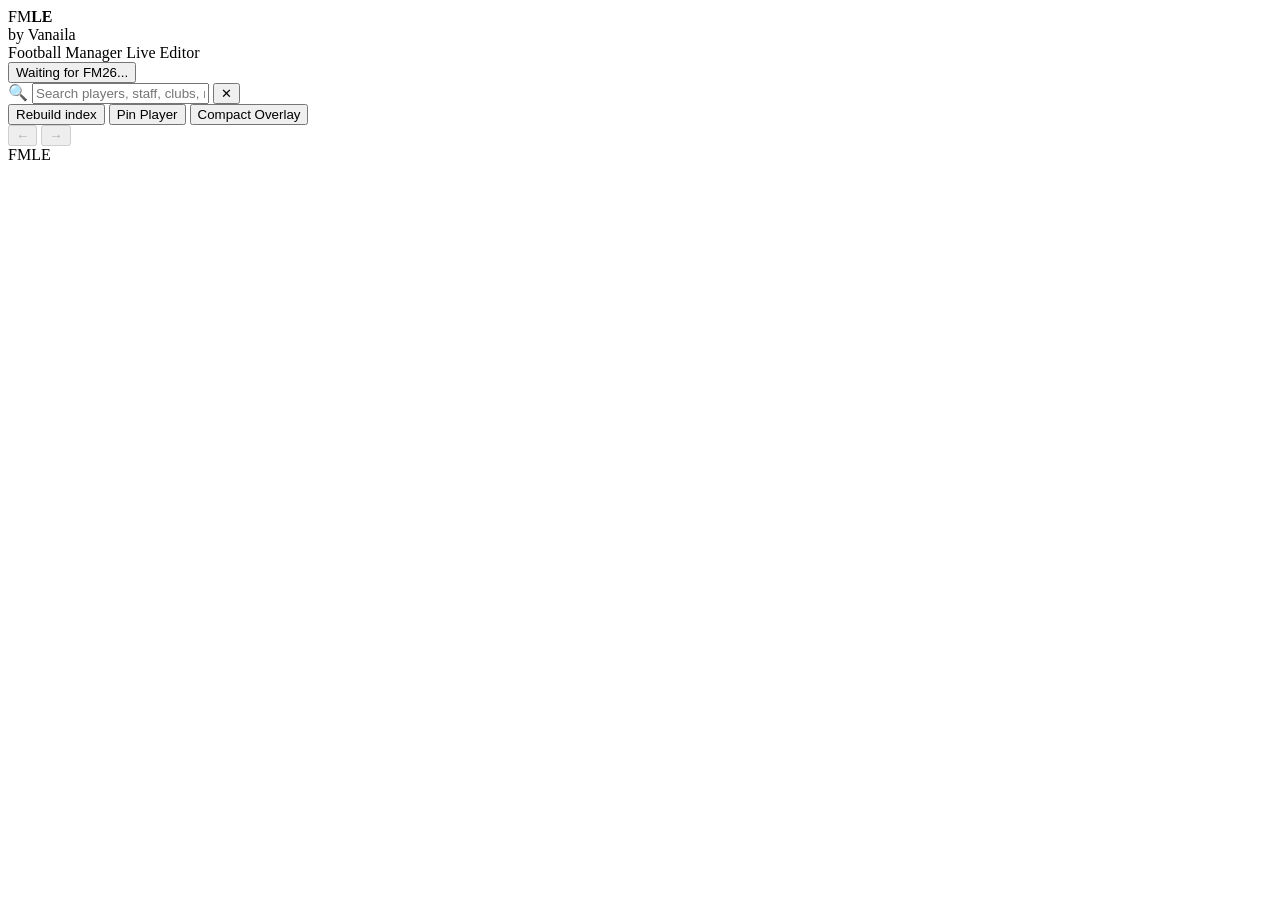
<file: crates/fmlev-server/src/ui/index.html>
<!DOCTYPE html>
<html lang="en" class="dark">
<!-- Architecture Reference: Squad God Mode, Player Editor, Club Finances, Memory Scanner, fmlev 26 engine. Shell: sidebar + top bar + context header + sub-tabs + pages + save bar (docs/UI_ARCHITECTURE.md) -->
<head>
  <meta charset="UTF-8">
  <meta name="viewport" content="width=device-width, initial-scale=1.0">
  <title>FMLE by Vanaila - Football Manager Live Editor</title>
  <style>
/*@STYLES*/
  </style>
</head>
<body>
  <div id="app-shell">

    <!-- Left navigation (items are rendered by Shell.init from Shell.NAV) -->
    <aside id="sidebar" aria-label="Main navigation">
      <div class="sidebar-brand">
        <div class="brand-title">FM<b>LE</b></div>
        <div class="brand-sub">by Vanaila</div>
      </div>
      <nav id="sidebar-nav"></nav>
      <div class="sidebar-foot">Football Manager Live Editor</div>
    </aside>

    <div id="app-main">

      <!-- Top bar: connection status, global search, quick controls -->
      <header id="topbar">
        <div class="topbar-container">
          <button type="button" id="sync-pill" class="sync-indicator unsynced" onclick="toggleAutoAttach()" title="Click to refresh connection to FM26" role="button" tabindex="0">
            <span class="sync-dot"></span>
            <span id="sync-status-text">Waiting for FM26...</span>
          </button>

          <div class="search-wrapper">
            <span class="search-icon">&#128269;</span>
            <input
              id="global-search" aria-label="Search all entities" aria-controls="search-results-dropdown"
              type="text"
              class="search-input-box"
              placeholder="Search players, staff, clubs, nations, competitions   ( / )"
              autocomplete="off"
              oninput="handleSearchInput(this.value)"
              onkeydown="handleSearchKey(event)"
              onfocus="showRecentSelections()"
            >
            <button type="button" id="search-clear-btn" class="search-clear" onclick="clearSearch()" aria-label="Clear search">&#10005;</button>
            <div id="search-results-dropdown" class="search-dropdown"></div>
          </div>
          <span id="search-index-chip" class="search-index-chip" hidden></span>

          <div class="top-controls">
            <button id="rebuild-index-btn" class="btn" onclick="rebuildSearchIndex()" title="Re-index every player, staff member, club, nation and competition in the loaded save">Rebuild index</button>
            <button id="pin-btn" class="btn" onclick="togglePinPlayer()" title="Pin player to stop auto-following the game screen">Pin Player</button>
            <button id="overlay-mode-btn" class="btn" onclick="toggleOverlayMode()" title="Toggle compact overlay HUD for in-game use">Compact Overlay</button>
          </div>
        </div>
      </header>

      <div id="search-filters" class="search-filters" role="group" aria-label="Search types" hidden>
        <span>Search:</span>
        <button class="btn btn-sm" data-search-type="all" aria-pressed="true" onclick="setSearchFilter('all')">All</button>
        <button class="btn btn-sm" data-search-type="players" aria-pressed="false" onclick="setSearchFilter('players')">Players</button>
        <button class="btn btn-sm" data-search-type="staff" aria-pressed="false" onclick="setSearchFilter('staff')">Staff</button>
        <button class="btn btn-sm" data-search-type="clubs" aria-pressed="false" onclick="setSearchFilter('clubs')">Clubs</button>
        <button class="btn btn-sm" data-search-type="nations" aria-pressed="false" onclick="setSearchFilter('nations')">Nations</button>
        <button class="btn btn-sm" data-search-type="competitions" aria-pressed="false" onclick="setSearchFilter('competitions')">Competitions</button>
      </div>

      <!-- Context header: current entity + history -->
      <div id="context-header">
        <div class="context-nav">
          <button id="context-back" class="btn btn-ghost" onclick="Shell.back()" title="Back" disabled>&#8592;</button>
          <button id="context-forward" class="btn btn-ghost" onclick="Shell.forward()" title="Forward" disabled>&#8594;</button>
        </div>
        <div class="context-text">
          <div id="context-title">FMLE</div>
          <div id="context-subtitle"></div>
        </div>
        <div id="context-actions" class="context-actions"></div>
      </div>

      <!-- Sub-tab row (filled by Shell.setSubTabs) -->
      <div id="subtabs" role="tablist" hidden></div>

      <!-- Pages: one <section class="tab-view" id="tab-..."> each -->
      <main>

<!--@PAGES-->

      </main>

      <!-- Save bar: one per app, bound to the active page (SaveBar) -->
      <div id="savebar" hidden>
        <div id="savebar-popover" hidden></div>
        <span id="savebar-status" role="status" aria-live="polite">No unsaved changes</span>
        <button id="savebar-review" class="btn btn-ghost btn-sm" onclick="SaveBar.toggleReview()" hidden>Review</button>
        <span id="savebar-error"></span>
        <div class="savebar-actions">
          <button id="savebar-load" class="btn" onclick="SaveBar.load()" title="Read the current values from the game">Load from game</button>
          <button id="savebar-discard" class="btn" onclick="SaveBar.discard()" disabled>Discard</button>
          <button id="savebar-save" class="btn btn-primary" onclick="SaveBar.save()" disabled title="Ctrl+S">Save</button>
        </div>
      </div>
    </div>
  </div>

  <div id="toast-container"></div>

  <script>
/*@SCRIPTS*/
  </script>
</body>
</html>
</file>
